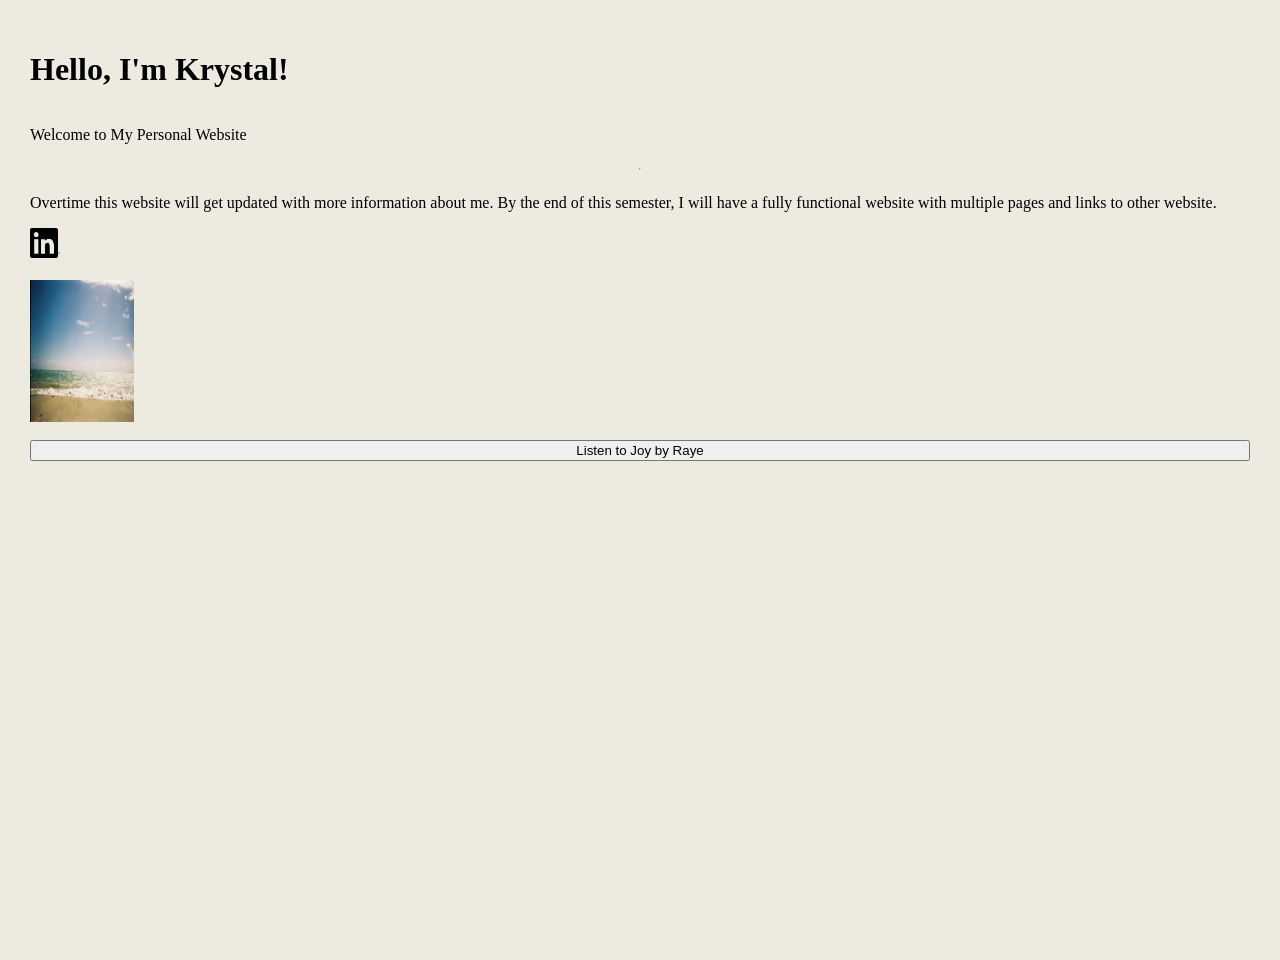
<file: index.html>
<!DOCTYPE html> <!-- defines document as an HTML5 document -->
<html lang="en-US"> <!-- language of the document.assists search engines and browsers -->
<head> <!-- contains meta information about the document -->
    <meta charset="UTF-8">
    <meta name="viewport" content="width=device-width, initial-scale=1.0">
    <title>Krystal Coleman</title> <!-- shown in browser title bar or page tab-->
    <link rel="stylesheet" href="style.css">
</head>
<body> <!-- everything visible on the page -->
    <h1>Hello, I'm Krystal!</h1> <!-- can use h1 to h6 -->

    <p title="About Me">
        Welcome to My Personal Website
    </p> <!-- always starts on a new line. title defines hover over text-->

    <hr>

    <p> 
        Overtime this website will get updated with more information about me. 
        By the end of this semester, I will have a fully functional website 
        with multiple pages and links to other website.
    </p>

    <a href="https://www.linkedin.com/in/krystal-coleman" target="_blank" title="LinkedIn Profile">
        <img 
            src="linkedin_logo_black.png" 
            alt="LinkedIn logo"
            width="30" 
            height="30">
    </a> 

    <br>

    <!-- targets can be _self, _blank, _parent, _top -->
    
    <img 
        src="profile.JPG" 
        alt="Beach picture I took with a disposable film camera in Jan 2026" 
        width="104" 
        height="142"
    > <!-- image with alternative text --> 

    <br>

    <button 
        onclick="document.location='https://www.youtube.com/watch?v=invZIgVL2wo&list=RDinvZIgVL2wo&start_radio=1'">
        Listen to Joy by Raye
    </button> <!-- button as a link -->

</body>
</html>
</file>
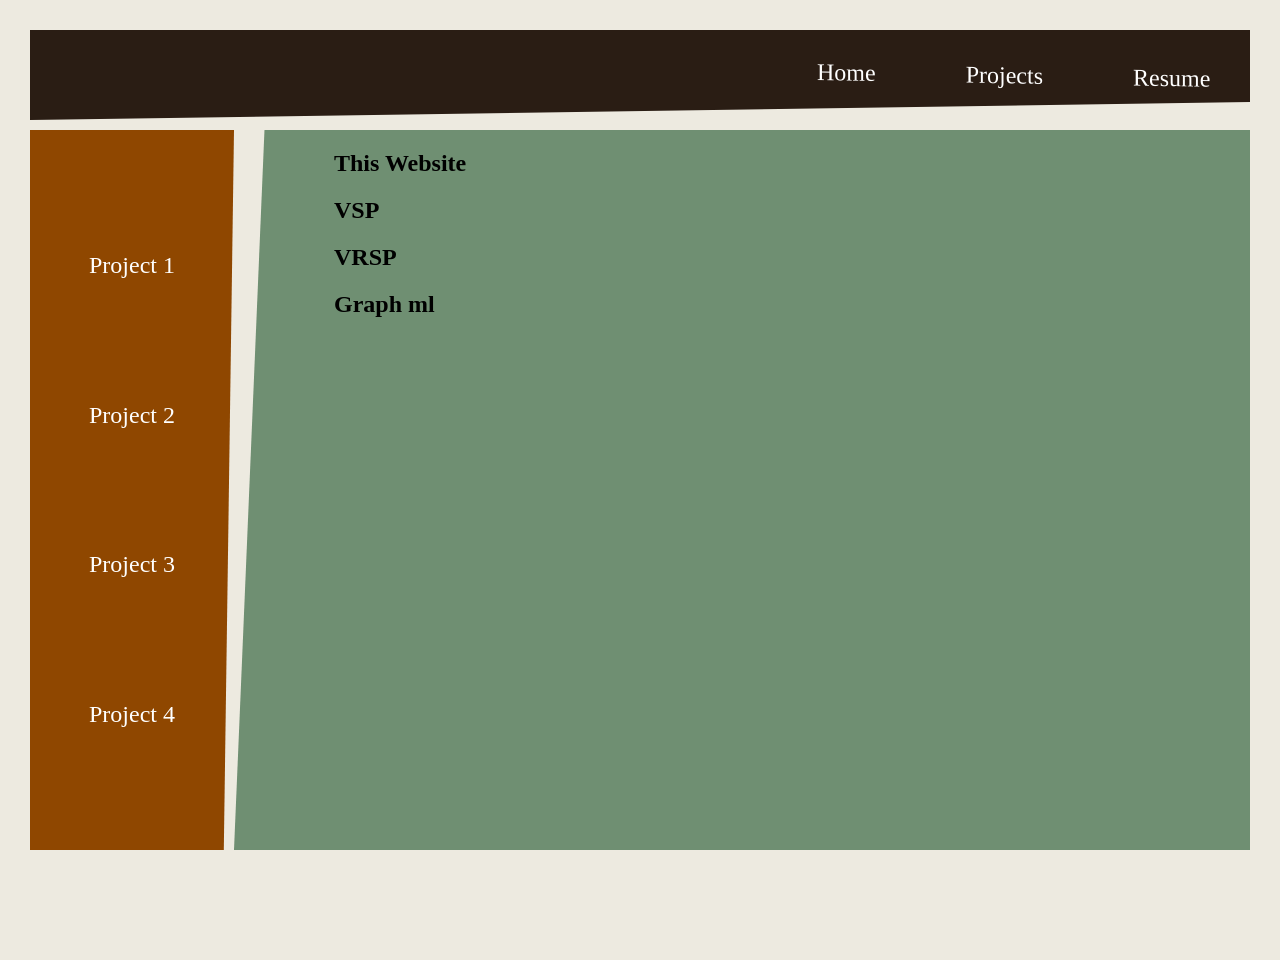
<file: pages/projects.html>
<!DOCTYPE html>
<html lang="en-US"> 
<head> 
    <meta charset="UTF-8">
    <meta name="viewport" content="width=device-width, initial-scale=1.0"> 
    <!-- viewport is the visible area of the webpage (varies w/ device). Intial scale is initial zoom level-->
    <meta name="author" content="Krystal Coleman">
    <title>Krystal Coleman Projects</title>
    <link rel="stylesheet" href="/style.css">
    <link rel="icon" type="image/x-icon" href="/images/favicon.png">
</head>

<body>
    <header>
        <nav class="top-nav">
            <ul>
                <li><a href="/index.html">Home</a></li>
                <li><a href="/pages/projects.html">Projects</a></li>
                <li><a href="/pages/resume.html">Resume</a></li>
            </ul>
        </nav>
    </header>

    <div class="page-layout">
        <aside>
            <nav class="side-nav">
                <ul>
                    <li><a href="#p1">Project 1</a></li>
                    <li><a href="#p2">Project 2</a></li>
                    <li><a href="#p3">Project 3</a></li>
                    <li><a href="#p4">Project 4</a></li>
                </ul>
            </nav>
        </aside>

        <main>
            <section id="p1"> 
                <h2>This Website</h2>
            </section>
            <section id="p2"> 
                <h2>VSP</h2>
            </section>
            <section id="p3"> 
                <h2>VRSP</h2>
            </section>
            <section id="p4"> 
                <h2>Graph ml</h2>
            </section>

        </main>
    </div>    

</body>
</html>
</file>
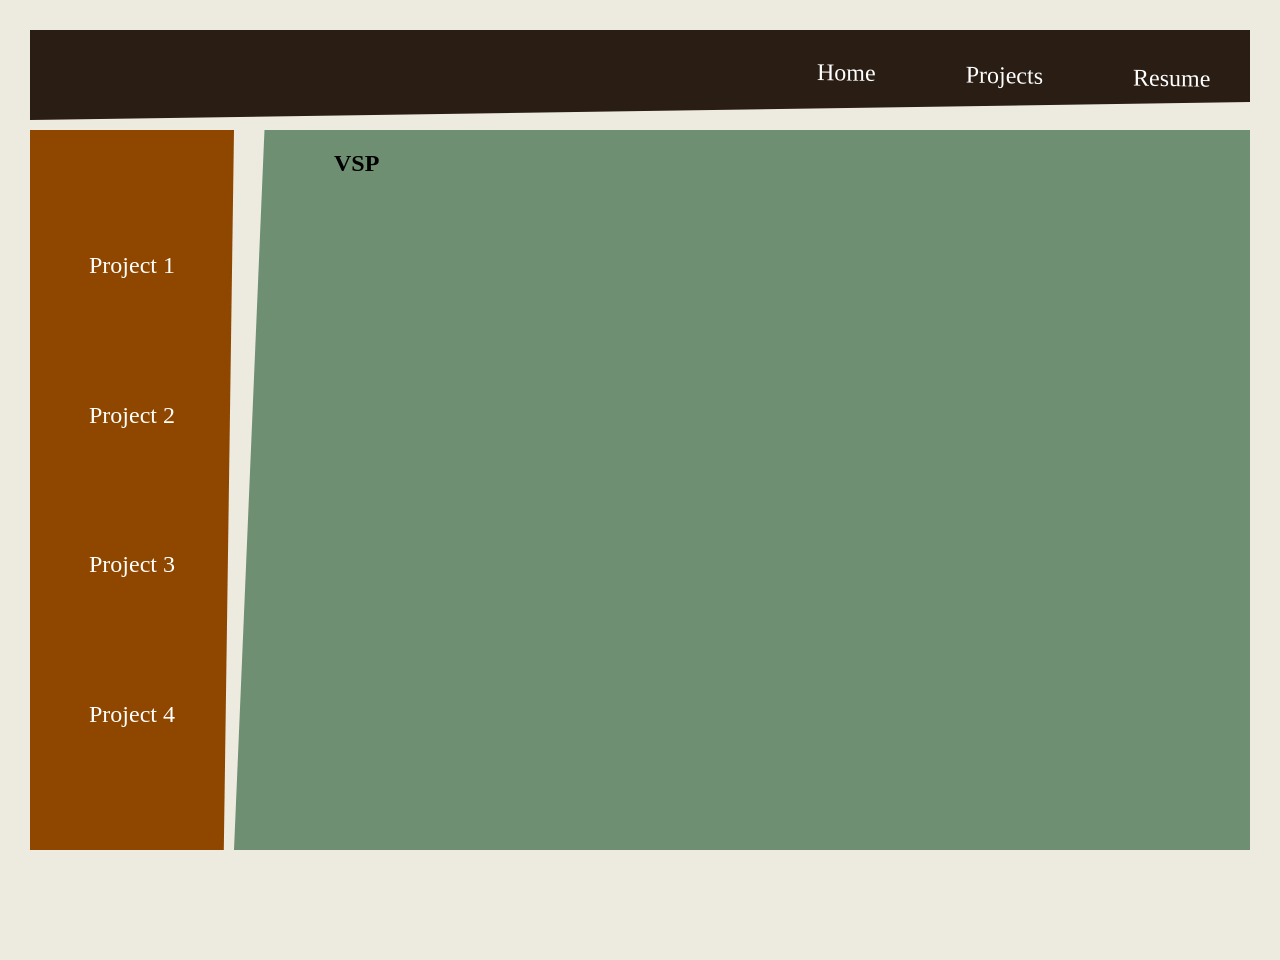
<file: pages/projects/vsp.html>
<!DOCTYPE html>
<html lang="en-US"> 
<head> 
    <meta charset="UTF-8">
    <meta name="viewport" content="width=device-width, initial-scale=1.0"> 
    <!-- viewport is the visible area of the webpage (varies w/ device). Intial scale is initial zoom level-->
    <meta name="author" content="Krystal Coleman">
    <title>Krystal Coleman Projects</title>
    <link rel="stylesheet" href="/style.css">
    <link rel="icon" type="image/x-icon" href="/images/favicon.png">
</head>

<body>
    <header>
        <nav class="top-nav">
            <ul>
                <li><a href="/index.html">Home</a></li>
                <li><a href="/pages/projects.html">Projects</a></li>
                <li><a href="/pages/resume.html">Resume</a></li>
            </ul>
        </nav>
    </header>

    <div class="page-layout">
        <aside>
            <nav class="side-nav">
                <ul>
                    <li><a href="#p1">Project 1</a></li>
                    <li><a href="#p2">Project 2</a></li>
                    <li><a href="#p3">Project 3</a></li>
                    <li><a href="#p4">Project 4</a></li>
                </ul>
            </nav>
        </aside>

        <main>
            <h2>VSP</h2>
            <iframe 
                src="/pages/projects/route_timelines.html" 
                width="100%" 
                height="650" 
                style="border:none;">
            </iframe>
        </main>
    </div>
</body>
</html>
</file>
<file: style.css>
body {
    background-color: #edeae0;
    display: flex;
    flex-direction: column;
    margin: 30px;
    height: 100dvh;
}

#homepage {
    overflow: hidden;
}

header {
    align-items: center; /* align content on cross axis */
    background-color: #2a1d14;
    display: flex;
    flex-direction: row;
    font-family: "Orbitron", serif;
    font-size: 24px;
    height: 10%;
    justify-content: flex-end; /* align content on main axis */
    overflow: hidden;
    margin-bottom: 10px;
    clip-path: polygon(0 0, 100% 0, 100% 80%, 0 100%);
}

.top-nav ul{ /*flex item*/
    display: flex;
    list-style-type: none;
    gap: 50px;
    margin: 20px;
    transform: skewY(1deg); /* UNSKEW */
}

.top-nav a {
    color: white;
    text-decoration: none;
    padding: 20px;
}

.top-nav a:hover {
    background-color: #1c130d;
}

.top-nav a:active {
    background-color: #1c130d;
}

/* UNDER THE HEADER */

.page-layout {
    display: flex;
    overflow: hidden;
    height: 80%;
    font-family: "garamond", serif;
}

/* SIDE NAVIGATION has fixed width */
aside{
    background-color: #8f4700;
    display: flex;
    width: 20%;
    height: 100%;
    flex-direction: column;
    font-family: "Orbitron", serif;
    justify-content: center;
    overflow: hidden;
    clip-path: polygon(0 0, 100% 0, 95% 100%, 0 100%);
}

.side-nav {
    height: 100%;
    width: 100%;
}

.side-nav ul{
    align-items: center;
    display: flex;
    flex-direction: column;
    margin: 0px;
    padding: 0px;
    list-style-type: none;
    height: 100%;
    width: 100%;
    justify-content: space-evenly;
}

.side-nav a {
    color: white;
    font-size: large;
    text-decoration: none;
    font-size: 24px;
}

.side-nav a:hover {
    background-color: #7a3d00;
}

/* MAIN BODY takes up remaining space */
main {
    background-color: #6f8f72;
    height: 100%;
    width: 80%; 
    padding: 0 100px;
    clip-path: polygon(3% 0, 100% 0, 100% 100%, 0% 100%);
}

h2 {
    font-family: "Montserrat", serif;
}
</file>
